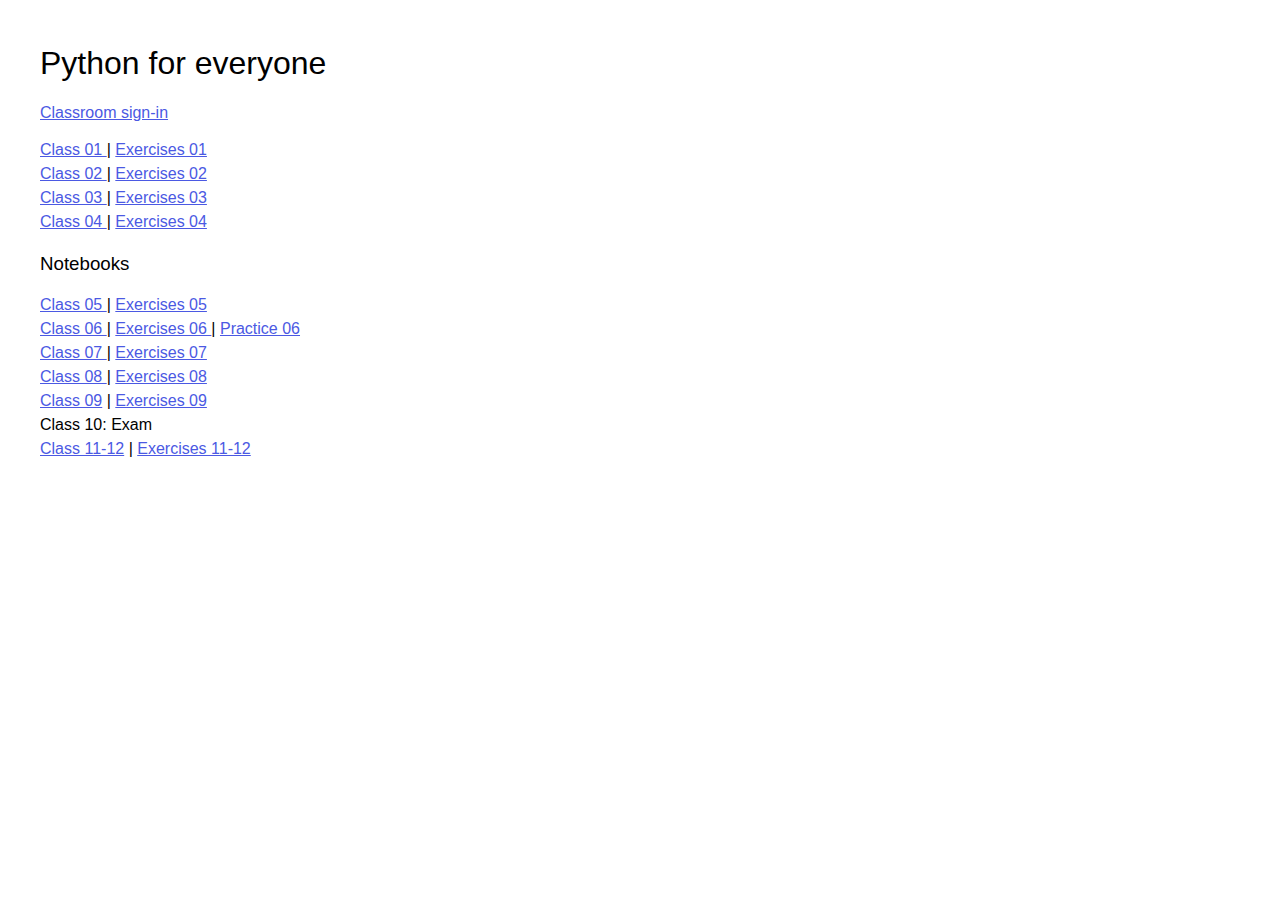
<file: index.html>
<!DOCTYPE html>
<html lang="en">
<head>
    <meta charset="UTF-8">
    <title>Python for everyone</title>

    <link rel="stylesheet" href="styles.css" >
</head>


<body>

<h1> Python for everyone </h1>

<a href="https://classroom-40p3.onrender.com/" target="_blank"> Classroom sign-in </a>

<p>
<a href="class_01.html"> Class 01 </a> | <a href="exercises_01.html"> Exercises 01 </a><br>
<a href="class_02.html"> Class 02 </a> | <a href="exercises_02.html"> Exercises 02 </a><br>
<a href="class_03.html"> Class 03 </a> | <a href="exercises_03.html"> Exercises 03 </a><br>
<a href="class_04.html"> Class 04 </a> | <a href="exercises_04.html"> Exercises 04 </a><br>
</p>
<h3>Notebooks</h3>
<p>
<a href="notebooks/class_05.ipynb"> Class 05 </a> | <a href="notebooks/exercises_05.ipynb"> Exercises 05 </a><br>
<a href="notebooks/class_06.ipynb"> Class 06 </a> | 
<a href="notebooks/exercises_06.ipynb"> Exercises 06 </a> |
<a href="notebooks/practice_06.ipynb"> Practice 06 </a><br>
<a href="notebooks/class_07.ipynb"> Class 07 </a> | 
<a href="notebooks/exercises_07.ipynb"> Exercises 07 </a><br>
<a href="notebooks/class_08.ipynb"> Class 08 </a> | 
<a href="notebooks/exercises_08.ipynb"> Exercises 08 </a><br>
<a href="notebooks/class_09.ipynb"> Class 09</a> | 
<a href="notebooks/exercises_09.ipynb"> Exercises 09 </a><br>
Class 10: Exam<br>
<a href="notebooks/class_11.ipynb"> Class 11-12</a> | 
<a href="notebooks/exercises_11.ipynb"> Exercises 11-12 </a><br>
</p>
<br>
<br>


</body>
</html>
</file>
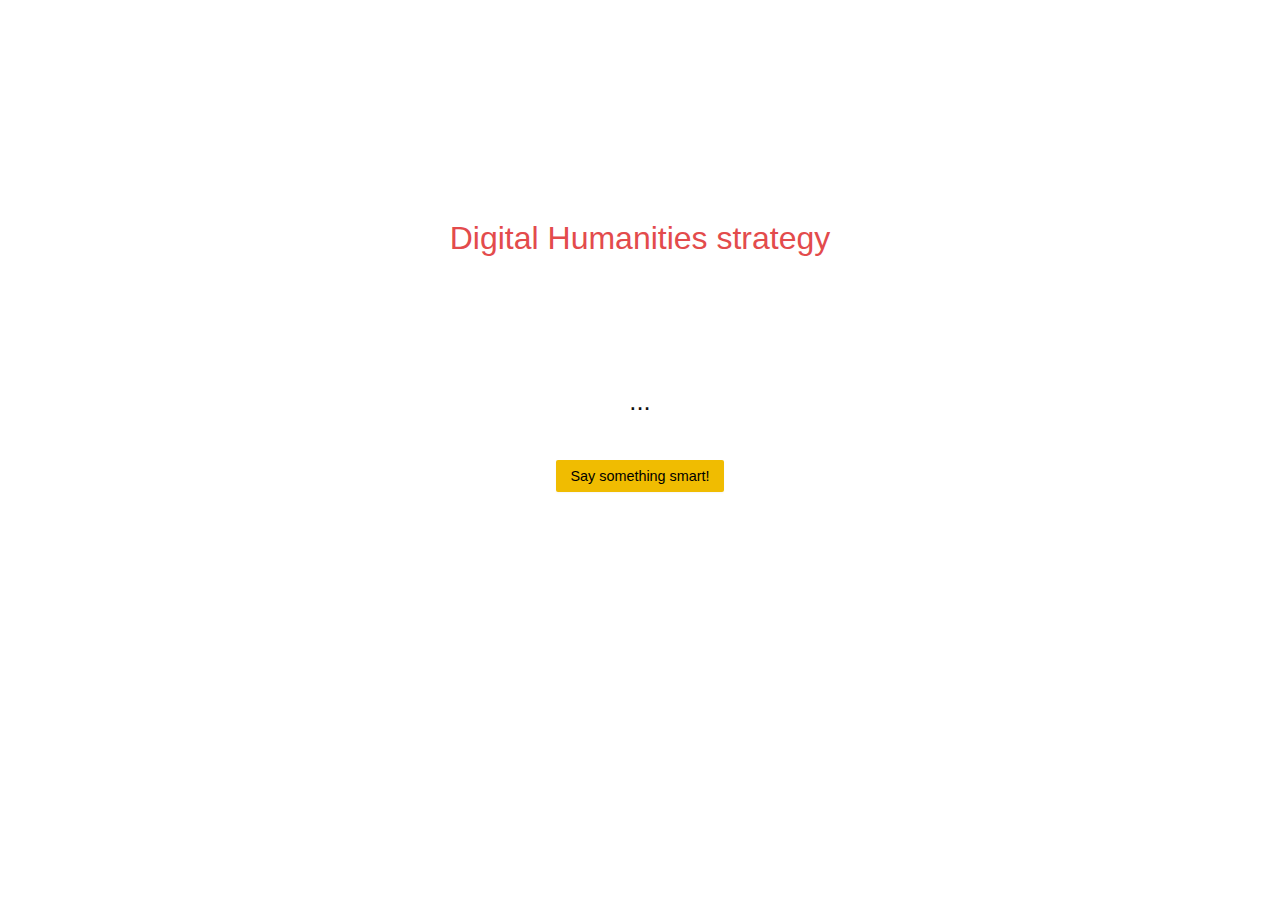
<file: bs_gen.html>
<!DOCTYPE html>
<html lang="en">
<head>
  <meta charset="UTF-8" />
  <meta name="viewport" content="width=device-width, initial-scale=1.0" />
  <title>Generator</title>

  <style>
    :root {
          --c1: #F0BC01;
          --c2: #E34B4C;
          --c3: #4BE375;
          --c4: #4B59E3;
          --c5: #5E8E6B;
          --c6: #636053;

        }
        
      body {
          display: flex;
          flex-direction: column;
          justify-content: center;
          align-items: center;
          height: 75vh;
          %background: linear-gradient(to bottom right, #e0e7ff, #fdf2f8);
        }
        
      h1 {
          font-family: Roboto, Arial, sans-serif;
          font-weight: 300;
                font-size: 2em;
          color: var(--c2);
          background: var(--bg);
        }
      button {
          appearance: none;
          border: 1px solid var(--border);
          border-radius: 2px;
          padding: 8px 14px;
          font-size: 90%;
          cursor: pointer;
          transition: transform .02s ease, box-shadow .15s ease;
          box-shadow: 0 1px 2px rgba(0,0,0,.04);
          background: var(--c1);
        }
    #sentence {
        font-family: "Lato", sans-serif;
        padding: 24px;
        max-width: 600px;
        font-weight: 300;
        margin: 0 auto;
      font-size: 1.6em;
      text-align: center;
      margin: 20px;
      color: #111;
    
  </style>
</head>
<body>
  <h1>Digital Humanities strategy</h1>
  <br>
  <br>
  <div id="sentence"><br>...</div>
  <button onclick="generateSentence()">Say something smart!</button>

  <script>
    const l_sub = [
      'Members of the SLT',
      'Inter-departmental committees',
      'Student representatives',
      'Peer reviewers',
      'Digital humanists',
      'Major stakeholders'
    ];

    const l_verb1 = ['must', 'need to', 'would love to', 'are too ignorant to'];
    const l_verb2 = ['understand', 'increase', 'incorporate', 'elevate', 'herald in the age of'];
    const l_adj = ['digital', 'epistemological', 'multi-layered', 'the essence of', 'AI-driven', 'quantifiable'];
    const l_obj = [
      'ontologies',
      'visual storytelling',
      'computational resource building',
      'interoperations',
      'graphical excellence',
      'synergistic opportunities'
    ];

    function randomChoice(list) {
      return list[Math.floor(Math.random() * list.length)];
    }

    function generateSentence() {
      const sentence =
        `${randomChoice(l_sub)} ` +
        `${randomChoice(l_verb1)} ` +
        `${randomChoice(l_verb2)} ` +
        `${randomChoice(l_adj)} ` +
        `${randomChoice(l_obj)}!`;

      document.getElementById('sentence').textContent = sentence;
    }
  </script>
</body>
</html>
</file>
<file: styles.css>
/*color definitions*/

:root {
  --c1: #F0BC01;
  --c2: #E34B4C;
  --c3: #4BE375;
  --c4: #4B59E3;
  --c5: #5E8E6B;
  --c6: #636053;

}

body {
    font-family: Arial, sans-serif;
    font-size: 100%;
    padding: 24px;
    max-width: 1200px;
    margin: 0 auto;
}

p {
    line-height: 1.5;
}

textarea {
    width: 100%;
    font-family: monospace;
}



h1 {
  font-family: Roboto, Arial, sans-serif;
  font-weight: 300;
  font-size: 200%;
  color: var(--text);
  background: var(--bg);
}

h2 {
  font-family: Roboto, Arial, sans-serif;
  font-weight: 300;
  color: var(--text);
  background: var(--bg);
}

h3 {
  font-family: Roboto, Arial, sans-serif;
  font-weight: 300;
  color: var(--text);
  background: var(--bg);
}

em {
  color: var(--c3);
  font-style: normal;
}

a {
  color: var(--c4);
  font-style: normal;
  /*text-decoration: none;*/
}

a:hover {
  color: var(--c4);
  font-style: normal;
  text-decoration: none;
}

code {
  background-color: #f5f5f5;
}


/*exercise style*/

.exercise:not([example]) {
    border:1px solid #aaaaaa;
    border-radius: 2px;
    padding-top: 0px;
    padding-right: 20px;
    padding-bottom: 20px;
    padding-left: 20px;
    margin: 24px;
}

.exercise h2{
    color: var(--c1);
}

.exercise summary{
    font-family: Roboto, Arial, sans-serif;
    font-weight: 300;
    color: var(--c2);
}

.exercise h3{
    font-size: 100%;
}

.exercise .CodeMirror {
    font-size: 100%;
    box-sizing: border-box;
    border: 1px solid #aaaaaa;
    resize: vertical;
}



.run-button, .reset-button {
  appearance: none;
  border: 1px solid var(--border);
  border-radius: 2px;
  padding: 8px 14px;
  font-size: 90%;
  cursor: pointer;
  transition: transform .02s ease, box-shadow .15s ease;
  box-shadow: 0 1px 2px rgba(0,0,0,.04);
}

.run-button {
  background: var(--c1);
}

.reset-button {
  background: var(--c1);
}

.exercise button:hover { box-shadow: 0 3px 10px rgba(0,0,0,.3); }
.exercise button:active { transform: translateY(1px); }
.exercise button:disabled { opacity: .55; cursor: not-allowed; }

.button-row {
  display: flex;
  justify-content: space-between; /* pushes one left, one right */
  width: 100%;                    /* full width container */
}


.exercise .output {
    font-size: 100%;
    background: #f0f0f0;
    padding: 10px;
    border: 1px solid #ccc;
    margin-top: 10px;
    white-space: pre-wrap;    /* wrap long lines */
    word-wrap: break-word;    /* prevent overflow */
    min-height: 0px;         /* always at least this tall */
    max-height: 300px;        /* stop growing beyond this */
    overflow-y: auto;         /* scroll if too much content */
}
    
.exercise[example] .CodeMirror {
  background-color: #f5f5f5;
  /*color: #555;*/
}

.exercise[homework] h2{
  color: var(--c2);
  font-style: bold;
}
</file>
